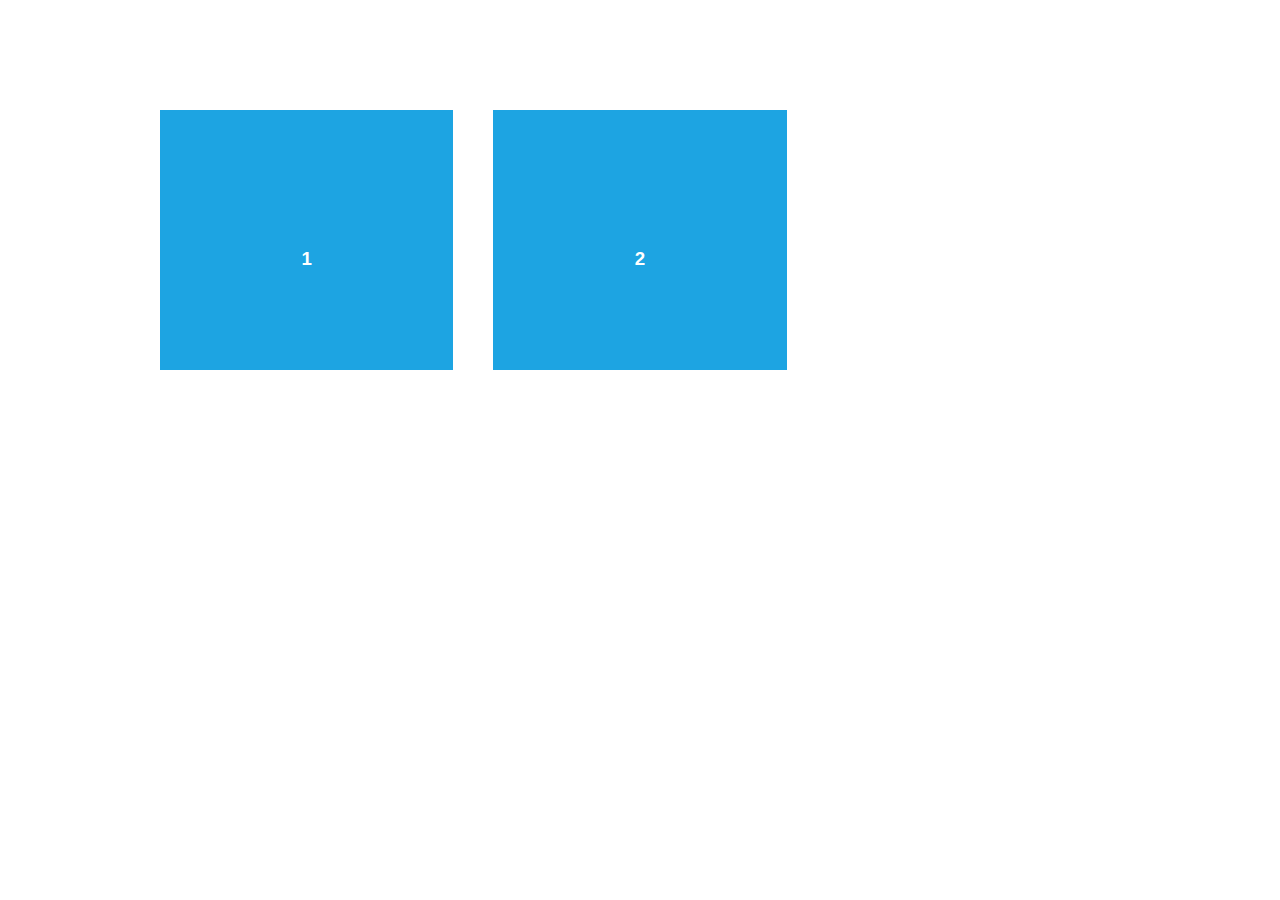
<file: assets/css/aos-master/demo/async.html>
<!DOCTYPE html>
<html>
  <head>
    <meta charset="utf-8">
    <title>AOS - Animate on scroll library</title>
    <meta name="viewport" content="width=device-width">
    <link rel="stylesheet" href="css/styles.css" />
    <link rel="stylesheet" href="../dist/aos.css" />
  </head>
  <body>
    <div id="aos-demo" class="aos-all"></div>

    <script src="../dist/aos.js"></script>
    <script>
      AOS.init({
        easing: 'ease-in-out-sine'
      });

      setInterval(addItem, 300);

      var itemsCounter = 1;
      var container = document.getElementById('aos-demo');

      function addItem () {
        if (itemsCounter > 42) return;
        var item = document.createElement('div');
        item.classList.add('aos-item');
        item.setAttribute('data-aos', 'fade-up');
        item.innerHTML = '<div class="aos-item__inner"><h3>' + itemsCounter + '</h3></div>';
        container.appendChild(item);
        itemsCounter++;
      }
    </script>
  </body>
</html>
</file>
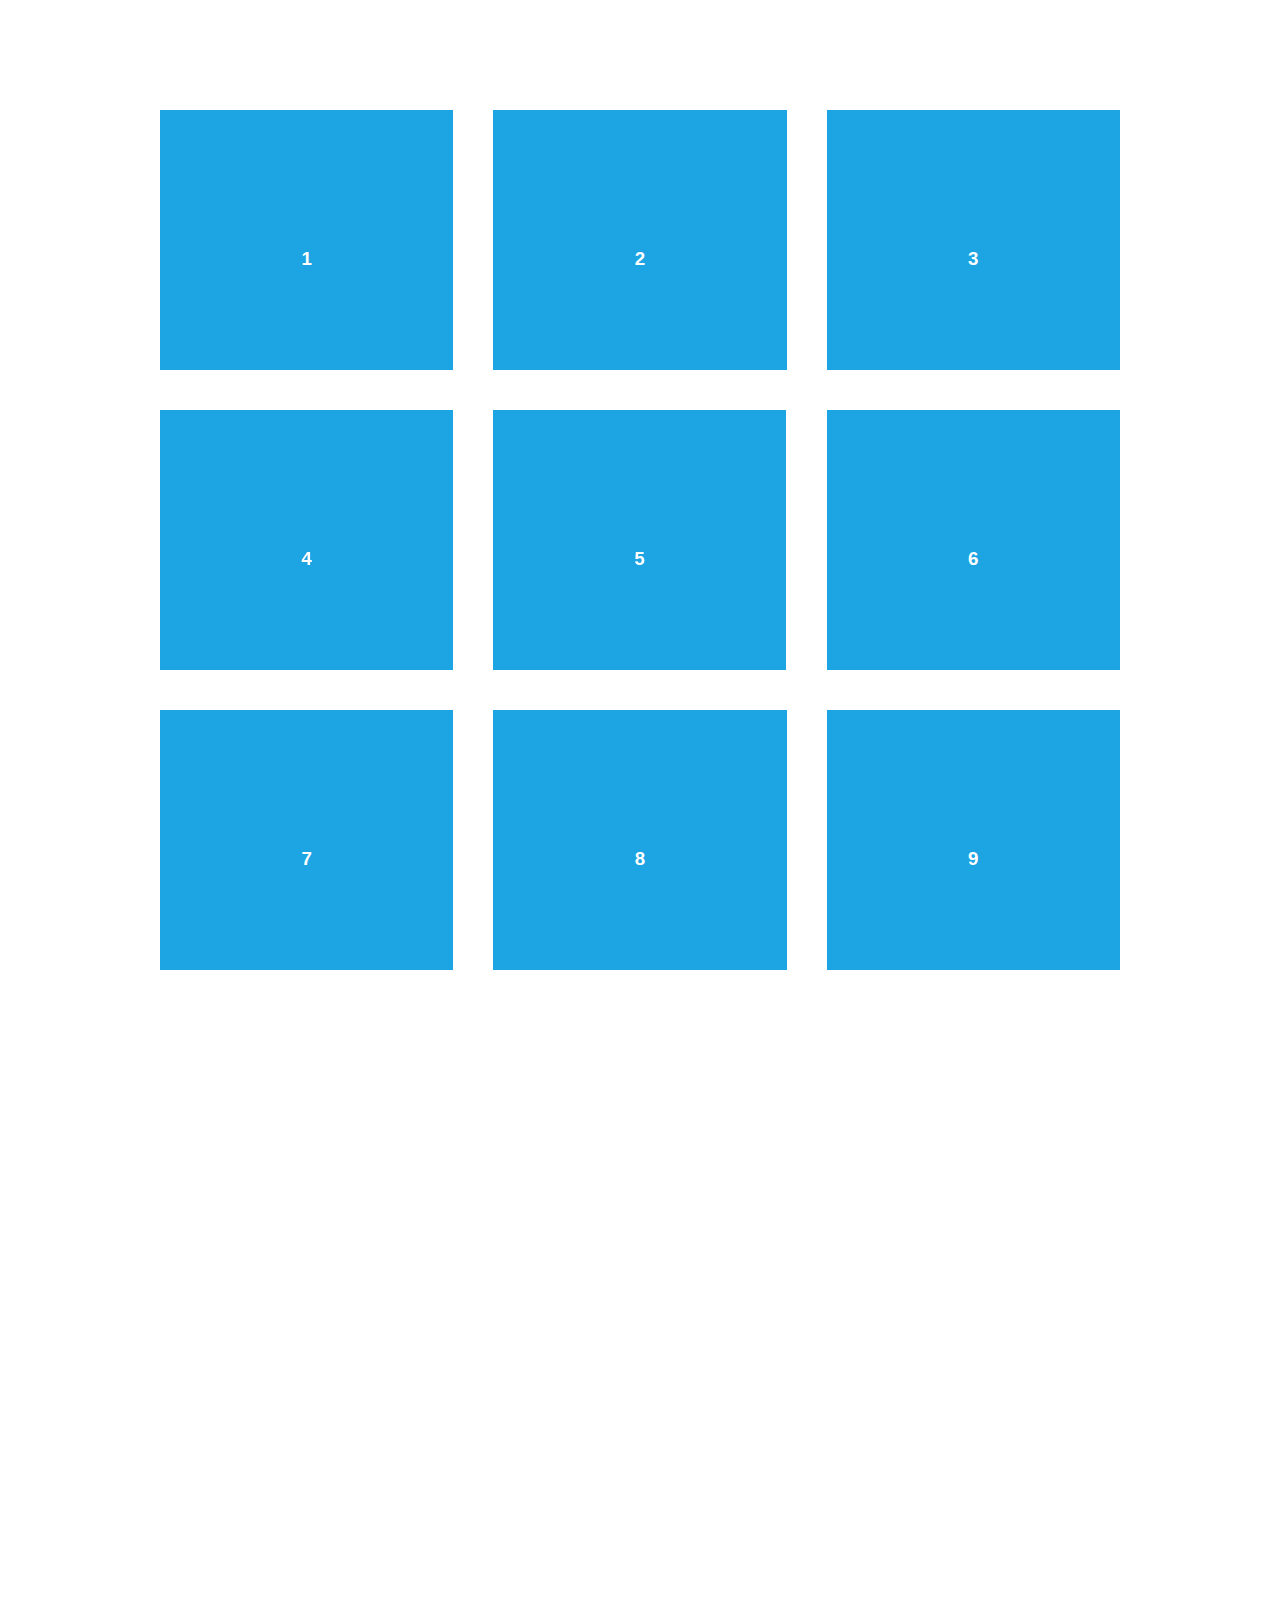
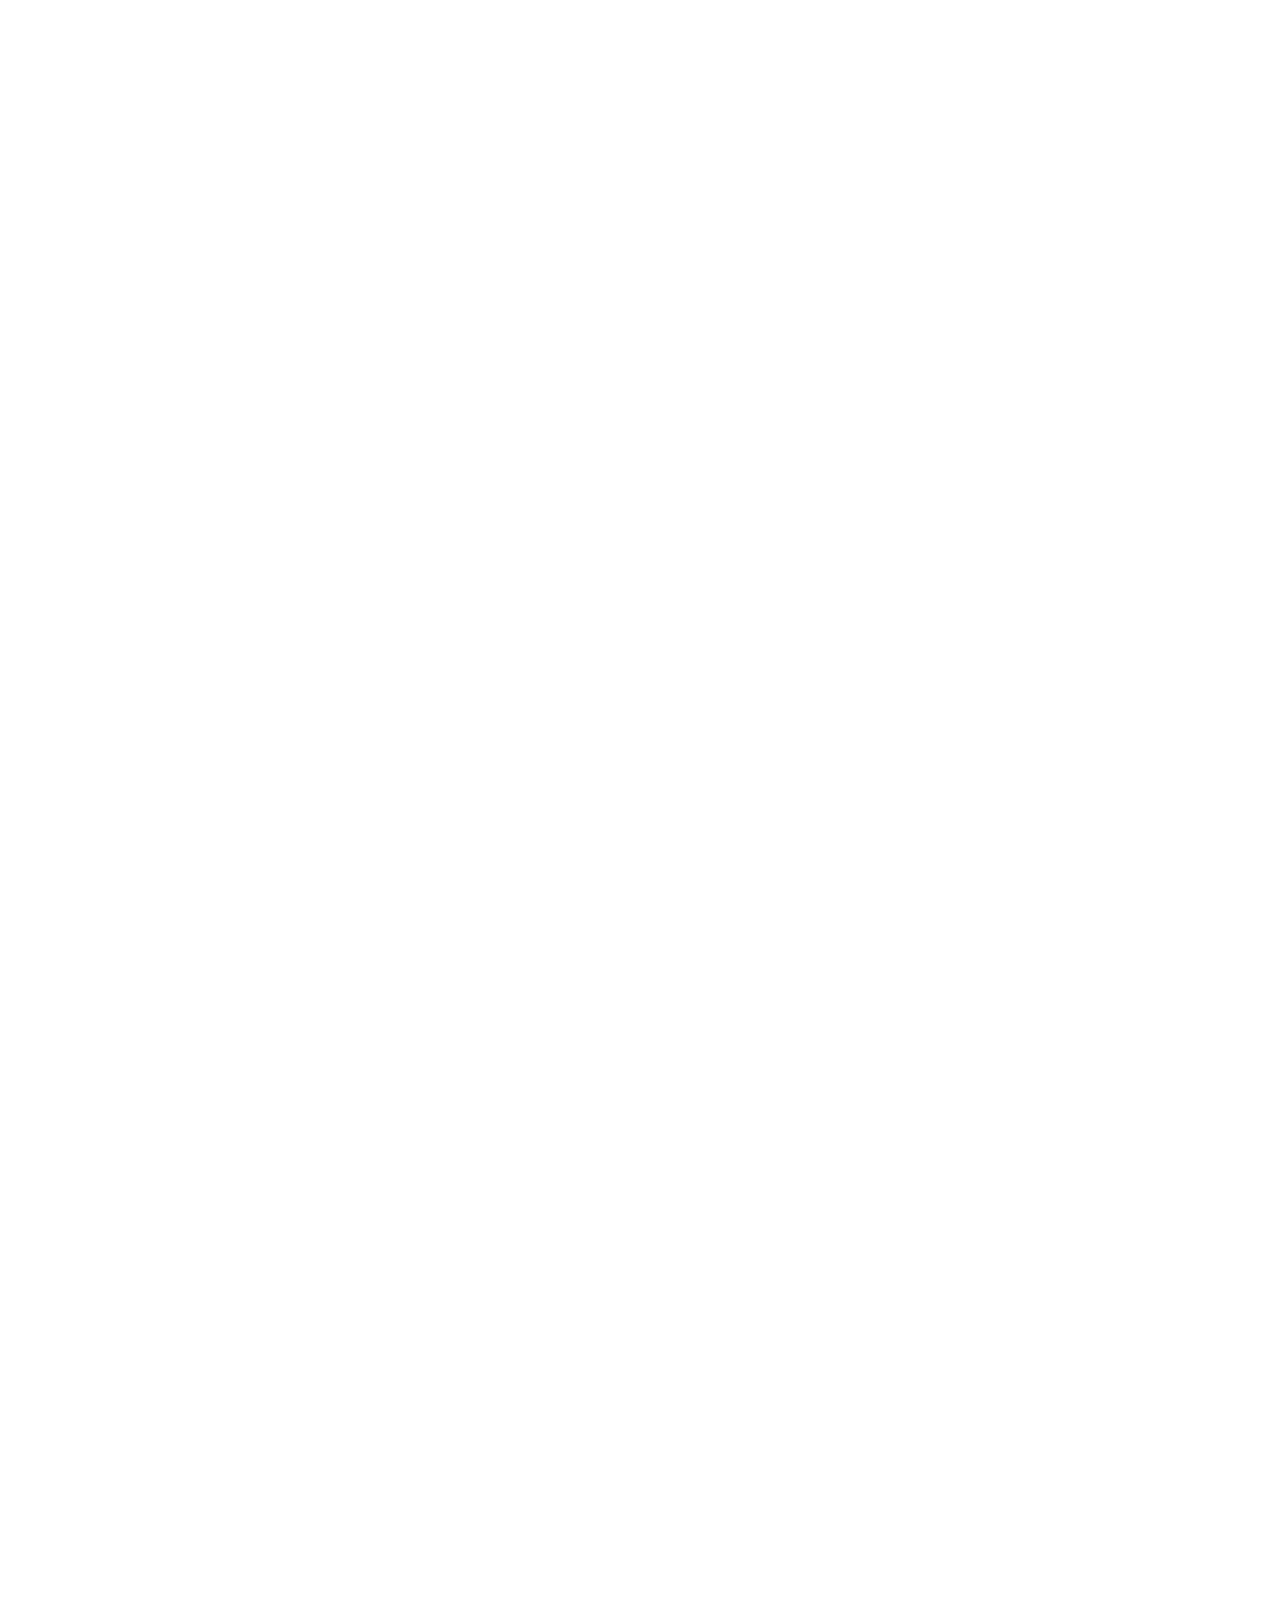
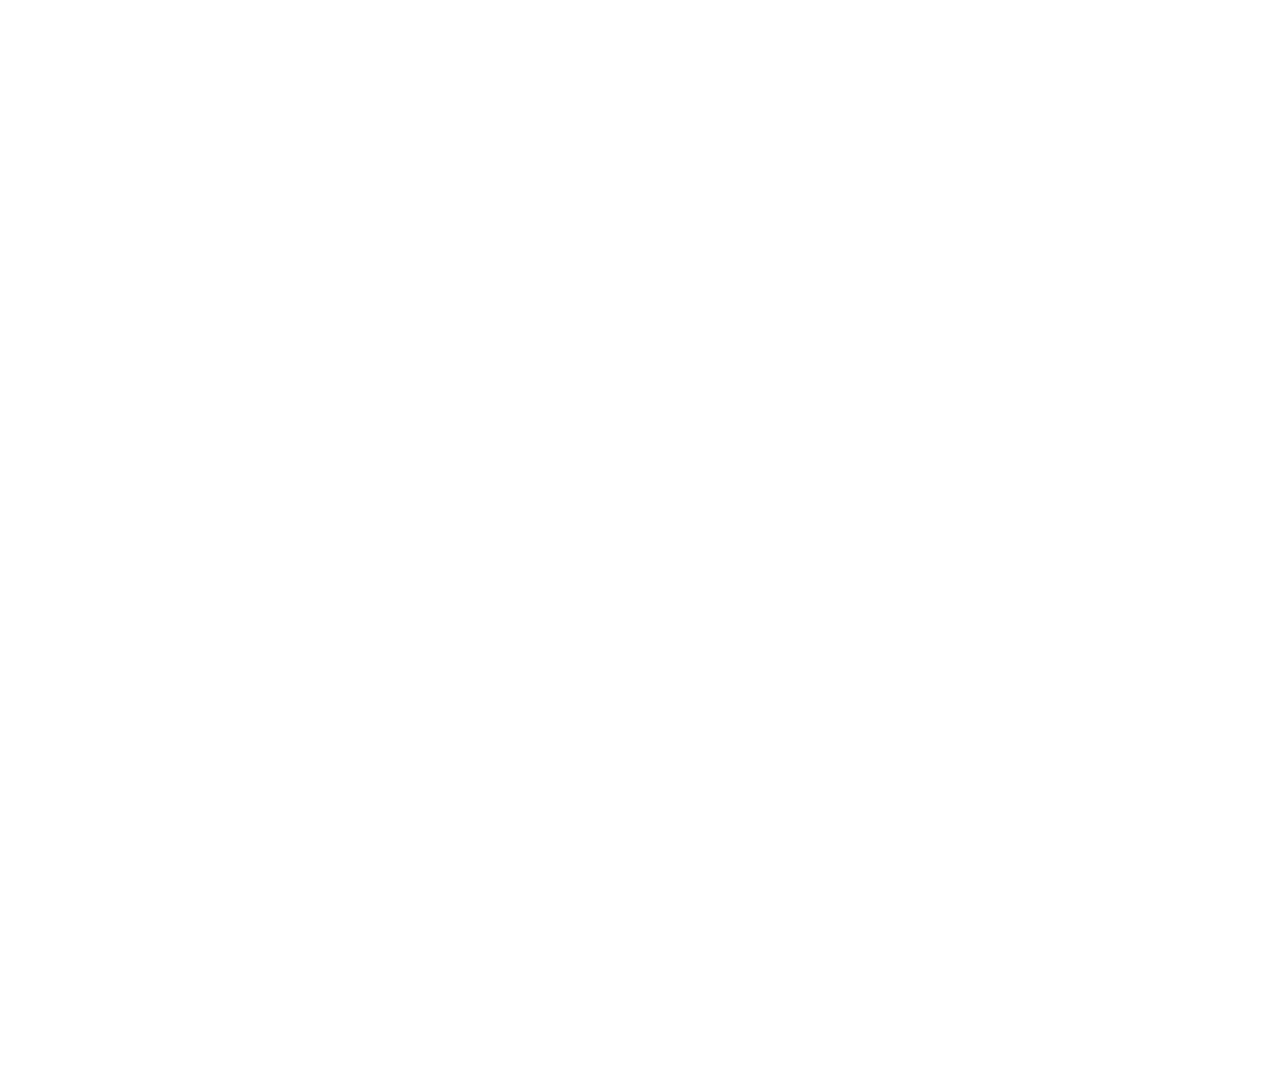
<file: assets/css/aos-master/demo/simple.html>
<!DOCTYPE html>
<html>
  <head>
    <meta charset="utf-8">
    <title>AOS - Animate on scroll library</title>
    <meta name="viewport" content="width=device-width">
    <link rel="stylesheet" href="css/styles.css" />
    <link rel="stylesheet" href="../dist/aos.css" />
    <!--[if lt IE 9]>
    <script src="//html5shiv.googlecode.com/svn/trunk/html5.js"></script>
    <![endif]-->
  </head>
  <body>
    <div id="transcroller-body" class="aos-all">
      <div class="aos-item" data-aos="fade-up">
        <div class="aos-item__inner"><h3>1</h3></div>
      </div>
      <div class="aos-item" data-aos="fade-down">
        <div class="aos-item__inner"><h3>2</h3></div>
      </div>
      <div class="aos-item" data-aos="zoom-out-down">
        <div class="aos-item__inner"><h3>3</h3></div>
      </div>
      <div class="aos-item" data-aos="flip-down">
        <div class="aos-item__inner"><h3>4</h3></div>
      </div>
      <div class="aos-item" data-aos="flip-up">
        <div class="aos-item__inner"><h3>5</h3></div>
      </div>
      <div class="aos-item" data-aos="fade-down">
        <div class="aos-item__inner"><h3>6</h3></div>
      </div>
      <div class="aos-item" data-aos="fade-in">
        <div class="aos-item__inner"><h3>7</h3></div>
      </div>
      <div class="aos-item" data-aos="fade-down">
        <div class="aos-item__inner"><h3>8</h3></div>
      </div>
      <div class="aos-item" data-aos="fade-in">
        <div class="aos-item__inner"><h3>9</h3></div>
      </div>
      <div class="aos-item" data-aos="fade-down">
        <div class="aos-item__inner"><h3>10</h3></div>
      </div>
      <div class="aos-item" data-aos="fade-up">
        <div class="aos-item__inner"><h3>11</h3></div>
      </div>
      <div class="aos-item" data-aos="fade-down">
        <div class="aos-item__inner"><h3>12</h3></div>
      </div>
      <div class="aos-item" data-aos="fade-in">
        <div class="aos-item__inner"><h3>13</h3></div>
      </div>
      <div class="aos-item" data-aos="fade-up">
        <div class="aos-item__inner"><h3>14</h3></div>
      </div>
      <div class="aos-item" data-aos="fade-in">
        <div class="aos-item__inner"><h3>15</h3></div>
      </div>
      <div class="aos-item" data-aos="fade-up">
        <div class="aos-item__inner"><h3>16</h3></div>
      </div>
      <div class="aos-item" data-aos="fade-down">
        <div class="aos-item__inner"><h3>17</h3></div>
      </div>
      <div class="aos-item" data-aos="fade-up">
        <div class="aos-item__inner"><h3>18</h3></div>
      </div>
      <div class="aos-item" data-aos="zoom-out">
        <div class="aos-item__inner"><h3>19</h3></div>
      </div>
      <div class="aos-item" data-aos="fade-up">
        <div class="aos-item__inner"><h3>20</h3></div>
      </div>
      <div class="aos-item" data-aos="zoom-out">
        <div class="aos-item__inner"><h3>21</h3></div>
      </div>
      <div class="aos-item" data-aos="fade-in">
        <div class="aos-item__inner"><h3>22</h3></div>
      </div>
      <div class="aos-item" data-aos="zoom-out-up">
        <div class="aos-item__inner"><h3>23</h3></div>
      </div>
      <div class="aos-item" data-aos="zoom-out-down">
        <div class="aos-item__inner"><h3>24</h3></div>
      </div>
      <div class="aos-item" data-aos="fade-in">
        <div class="aos-item__inner"><h3>25</h3></div>
      </div>
      <div class="aos-item" data-aos="fade-in">
        <div class="aos-item__inner"><h3>26</h3></div>
      </div>
      <div class="aos-item" data-aos="fade-in">
        <div class="aos-item__inner"><h3>27</h3></div>
      </div>
      <div class="aos-item" data-aos="fade-in">
        <div class="aos-item__inner"><h3>28</h3></div>
      </div>
      <div class="aos-item" data-aos="fade-in">
        <div class="aos-item__inner"><h3>29</h3></div>
      </div>
      <div class="aos-item" data-aos="fade-in">
        <div class="aos-item__inner"><h3>30</h3></div>
      </div>
      <div class="aos-item" data-aos="fade-in">
        <div class="aos-item__inner"><h3>31</h3></div>
      </div>
      <div class="aos-item" data-aos="fade-in">
        <div class="aos-item__inner"><h3>32</h3></div>
      </div>
      <div class="aos-item" data-aos="fade-in">
        <div class="aos-item__inner"><h3>33</h3></div>
      </div>
      <div class="aos-item" data-aos="fade-in">
        <div class="aos-item__inner"><h3>34</h3></div>
      </div>
      <div class="aos-item" data-aos="fade-in">
        <div class="aos-item__inner"><h3>35</h3></div>
      </div>
      <div class="aos-item" data-aos="fade-in">
        <div class="aos-item__inner"><h3>36</h3></div>
      </div>
      <div class="aos-item" data-aos="fade-in">
        <div class="aos-item__inner"><h3>37</h3></div>
      </div>
      <div class="aos-item" data-aos="fade-in">
        <div class="aos-item__inner"><h3>38</h3></div>
      </div>
      <div class="aos-item" data-aos="fade-in">
        <div class="aos-item__inner"><h3>39</h3></div>
      </div>
      <div class="aos-item" data-aos="fade-in">
        <div class="aos-item__inner"><h3>40</h3></div>
      </div>
      <div class="aos-item" data-aos="fade-in">
        <div class="aos-item__inner"><h3>41</h3></div>
      </div>
      <div class="aos-item" data-aos="fade-in">
        <div class="aos-item__inner"><h3>42</h3></div>
      </div>
    </div>

    <script src="../dist/aos.js"></script>
    <script>
      AOS.init({
        easing: 'ease-in-out-sine'
      });
    </script>

    <!-- <script src="//cdnjs.cloudflare.com/ajax/libs/require.js/2.1.11/require.min.js"></script>
    <script>
      requirejs.config({
          baseUrl: '../dist',
      });

      require(['aos'], function(AOS){
          AOS.init({
              easing: 'ease-in-out-sine'
          });
      });
    </script> -->
  </body>
</html>
</file>
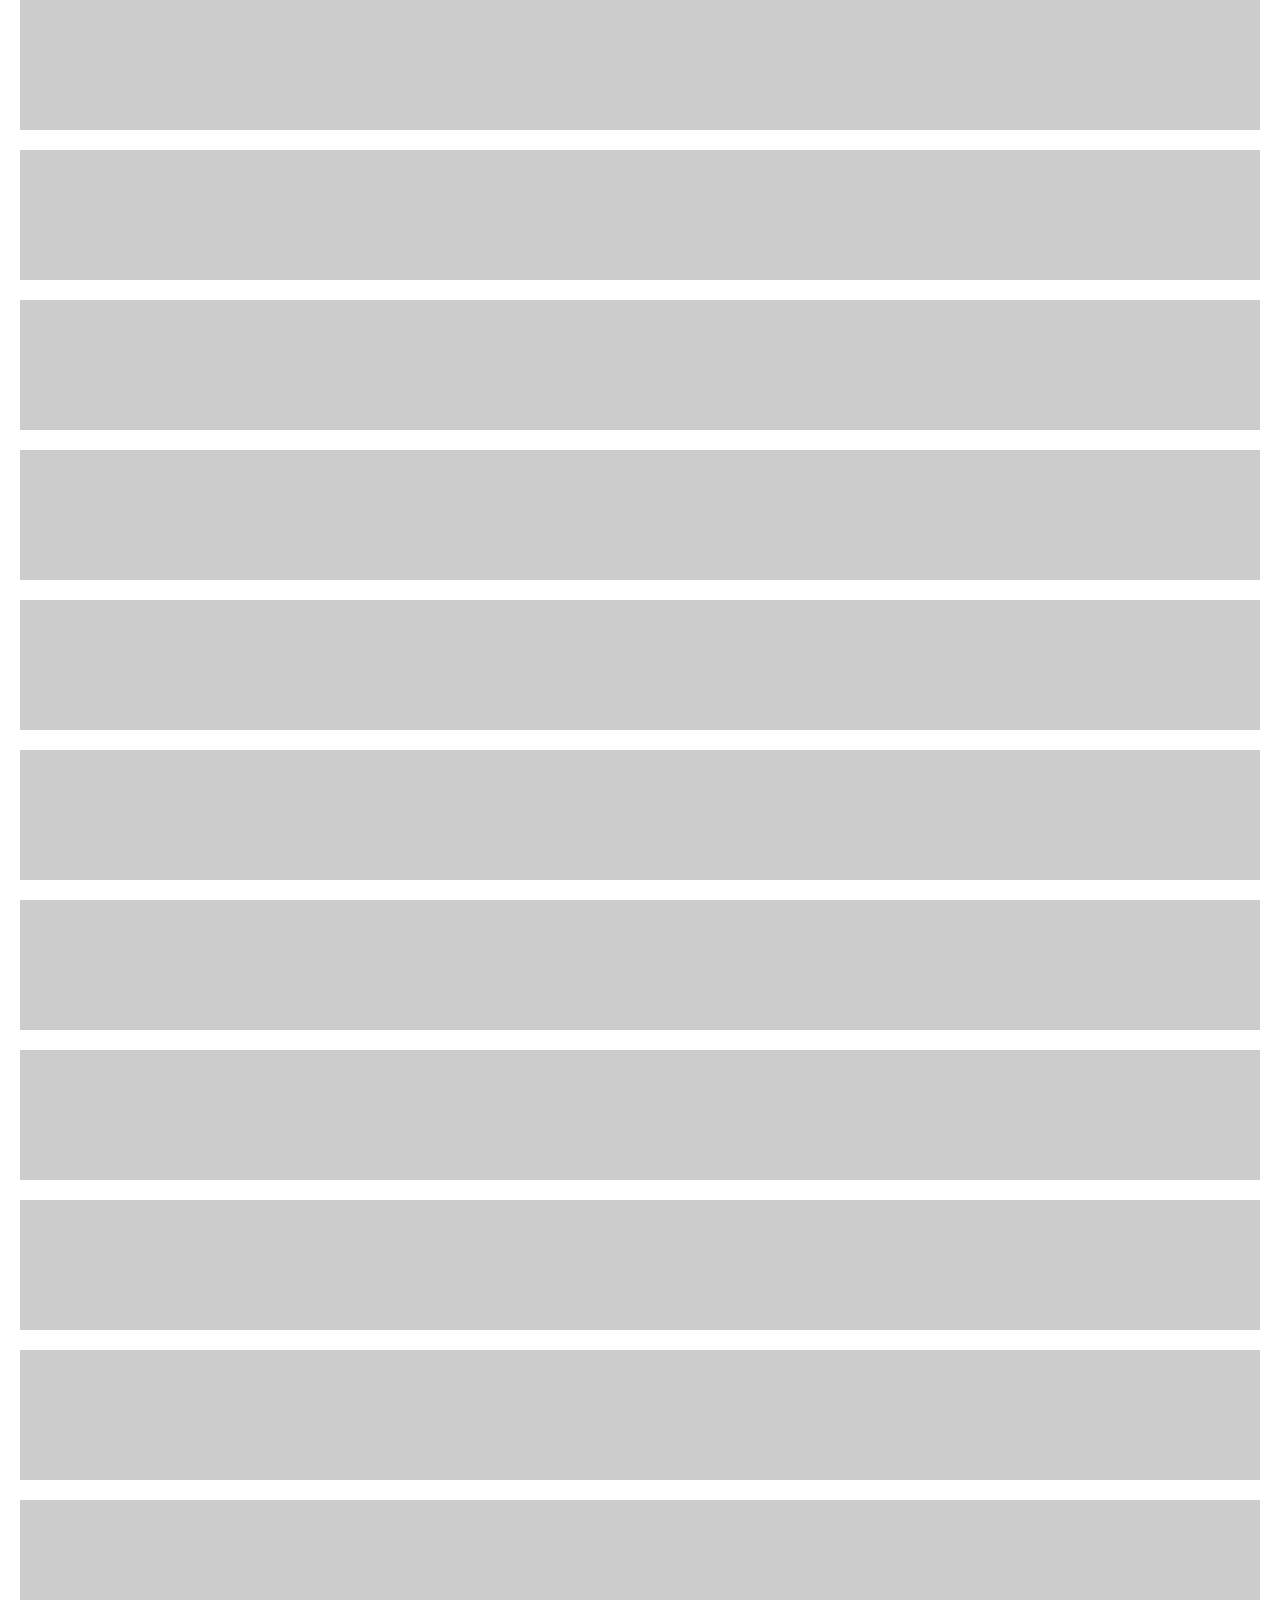
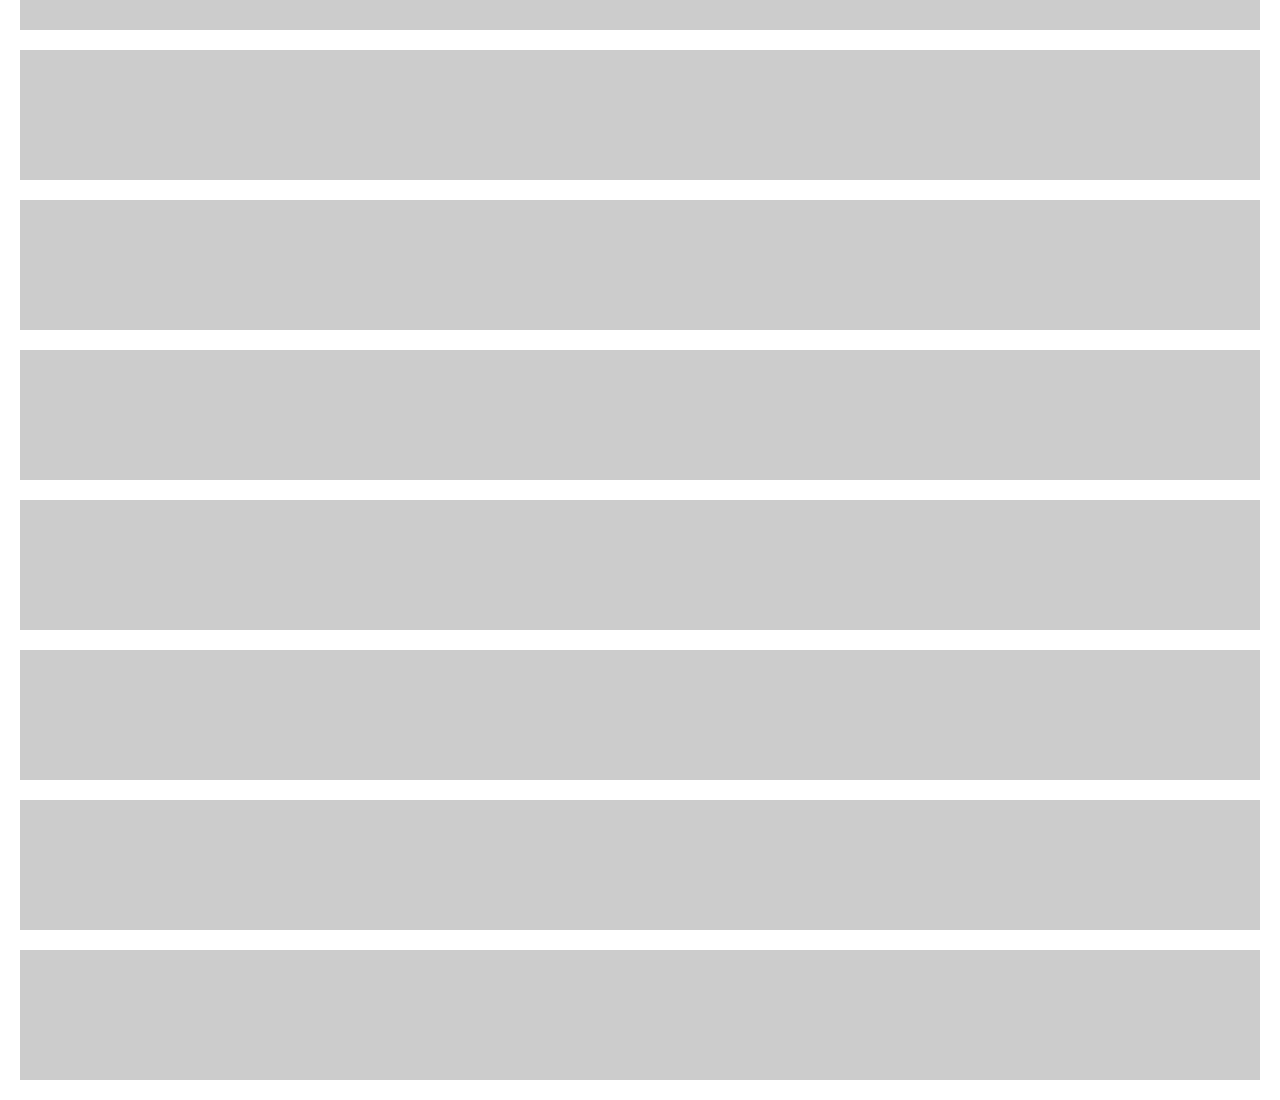
<file: assets/css/aos-master/test/fixtures/aos-offset.fixture.html>
<!DOCTYPE html>
<html>
  <head>
    <title></title>
    <style type="text/css">
      * {box-sizing: border-box;}
      body {
        margin: 0; padding: 0 20px; text-align: center;
      }
      .aos-item {
        width: 100%; height: 130px; margin: 0 0 20px 0; background: #ccc;
      }
    </style>
  </head>
  <body class="body">
    <div class="aos-item aos-item--1" data-aos-offset="50" data-aos="fade"></div>
    <div class="aos-item aos-item--2" data-aos-offset="50" data-aos="fade-up"></div>
    <div class="aos-item aos-item--3" data-aos-offset="50" data-aos="fade-down"></div>
    <div class="aos-item aos-item--4" data-aos-offset="50" data-aos="fade-left"></div>
    <div class="aos-item aos-item--5" data-aos-offset="50" data-aos="fade-right"></div>
    <div class="aos-item aos-item--6" data-aos-offset="50" data-aos="flip-up"></div>
    <div class="aos-item aos-item--7" data-aos-offset="50" data-aos="flip-down"></div>
    <div class="aos-item aos-item--8" data-aos-offset="50" data-aos="flip-left"></div>
    <div class="aos-item aos-item--9" data-aos-offset="50" data-aos="flip-right"></div>
    <div class="aos-item aos-item--10" data-aos-offset="50" data-aos="zoom-in"></div>
    <div class="aos-item aos-item--11" data-aos-offset="50" data-aos="zoom-in-up"></div>
    <div class="aos-item aos-item--12" data-aos-offset="50" data-aos="zoom-in-down"></div>
    <div class="aos-item aos-item--13" data-aos-offset="50" data-aos="zoom-in-left"></div>
    <div class="aos-item aos-item--14" data-aos-offset="50" data-aos="zoom-in-right"></div>
    <div class="aos-item aos-item--15" data-aos-offset="50" data-aos="slide-up"></div>
    <div class="aos-item aos-item--16" data-aos-offset="50" data-aos="slide-down"></div>
    <div class="aos-item aos-item--17" data-aos-offset="50" data-aos="slide-left"></div>
    <div class="aos-item aos-item--18" data-aos-offset="50" data-aos="slide-right"></div>
  </body>
</html>
</file>
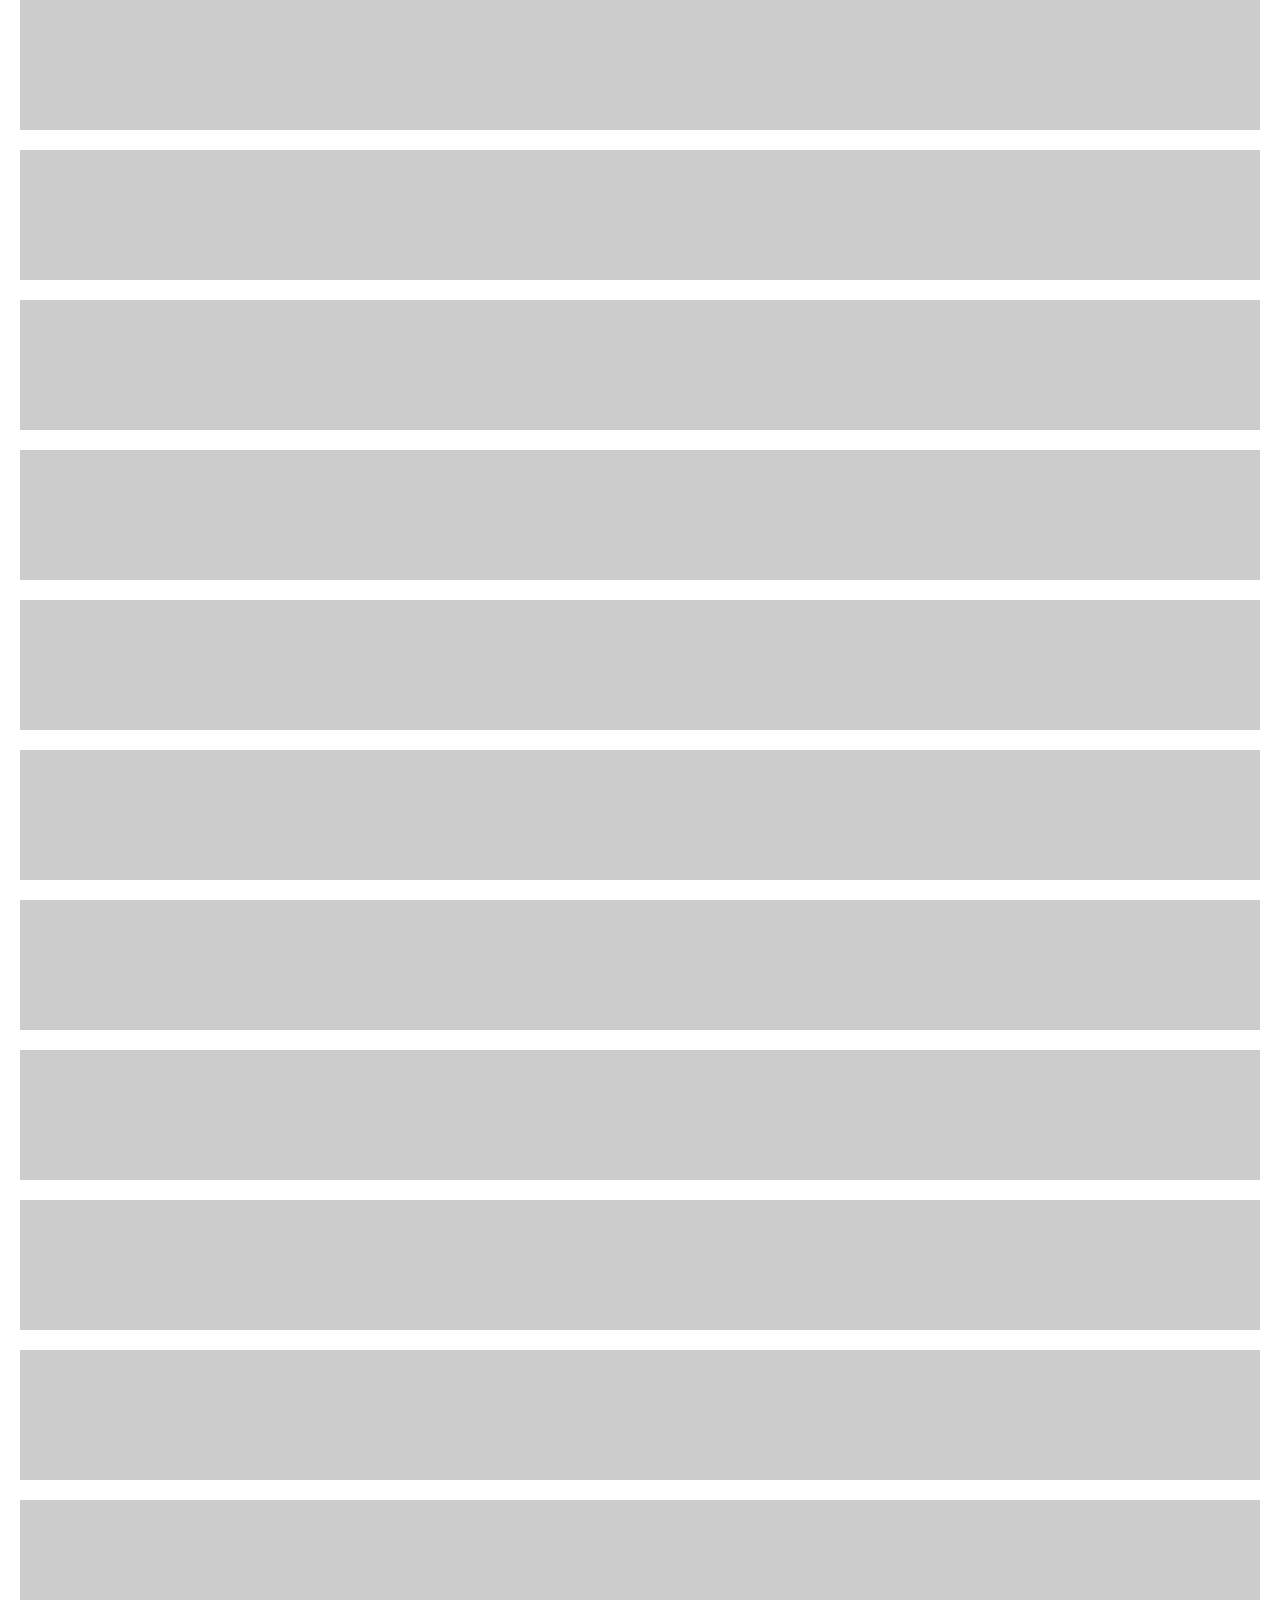
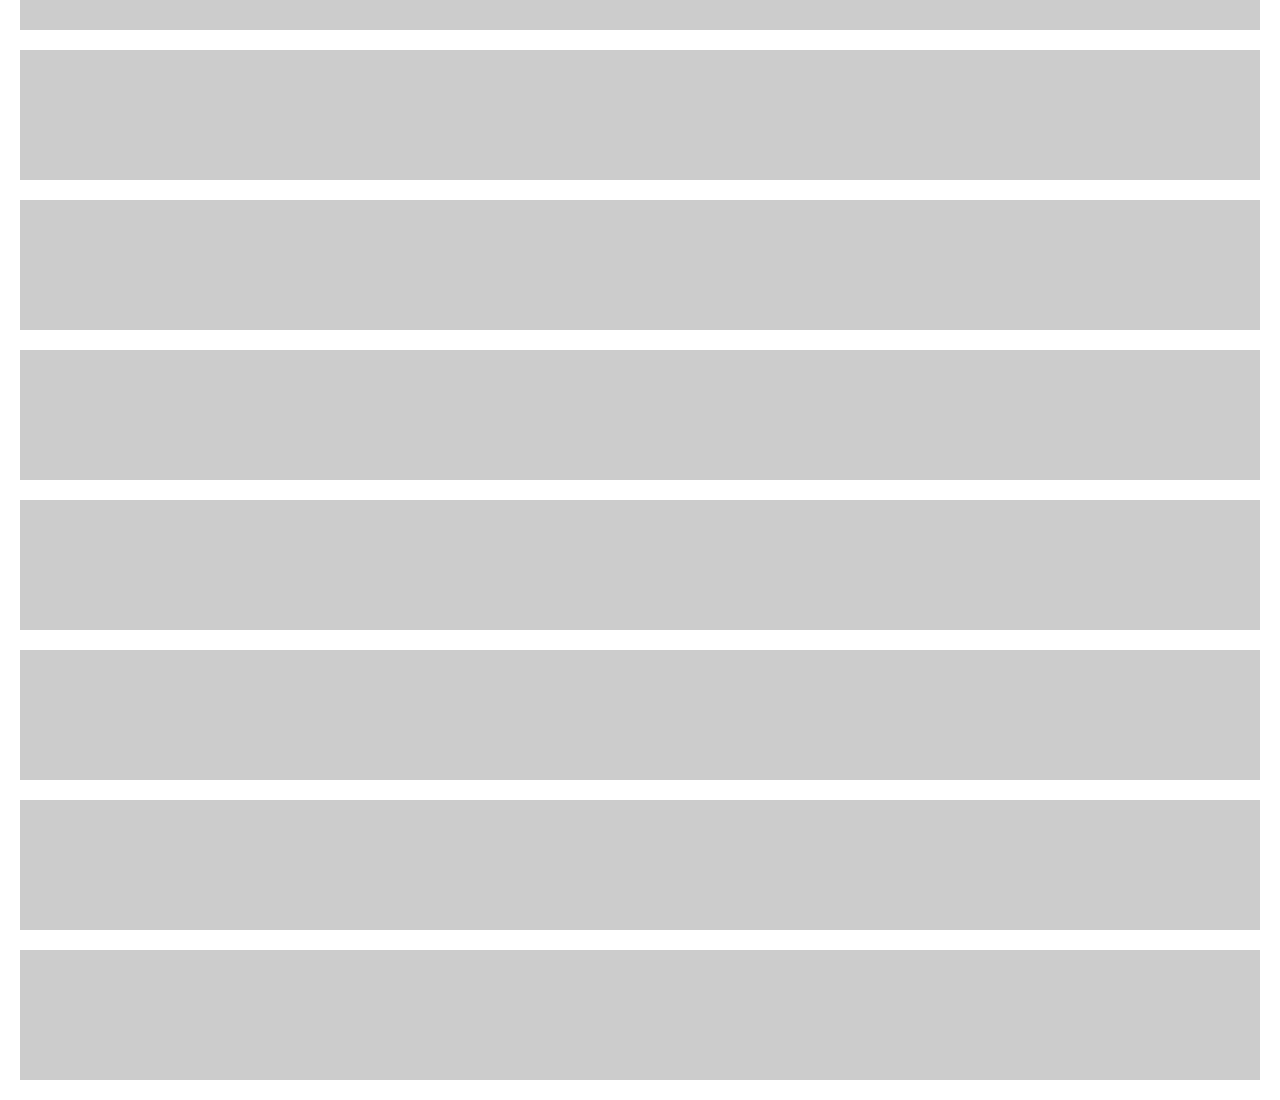
<file: assets/css/aos-master/test/fixtures/aos.fixture.html>
<!DOCTYPE html>
<html>
  <head>
    <title></title>
    <style type="text/css">
      * {box-sizing: border-box;}
      body {
        margin: 0; padding: 0 20px; text-align: center;
      }
      .aos-item {
        width: 100%; height: 130px; margin: 0 0 20px 0; background: #ccc;
      }
    </style>
  </head>
  <body class="body">
    <div class="aos-item aos-item--1" data-aos="fade"></div>
    <div class="aos-item aos-item--2" data-aos="fade-up"></div>
    <div class="aos-item aos-item--3" data-aos="fade-down"></div>
    <div class="aos-item aos-item--4" data-aos="fade-left"></div>
    <div class="aos-item aos-item--5" data-aos="fade-right"></div>
    <div class="aos-item aos-item--6" data-aos="flip-up"></div>
    <div class="aos-item aos-item--7" data-aos="flip-down"></div>
    <div class="aos-item aos-item--8" data-aos="flip-left"></div>
    <div class="aos-item aos-item--9" data-aos="flip-right"></div>
    <div class="aos-item aos-item--10" data-aos="zoom-in"></div>
    <div class="aos-item aos-item--11" data-aos="zoom-in-up"></div>
    <div class="aos-item aos-item--12" data-aos="zoom-in-down"></div>
    <div class="aos-item aos-item--13" data-aos="zoom-in-left"></div>
    <div class="aos-item aos-item--14" data-aos="zoom-in-right"></div>
    <div class="aos-item aos-item--15" data-aos="slide-up"></div>
    <div class="aos-item aos-item--16" data-aos="slide-down"></div>
    <div class="aos-item aos-item--17" data-aos="slide-left"></div>
    <div class="aos-item aos-item--18" data-aos="slide-right"></div>
  </body>
</html>
</file>
<file: assets/css/aos-master/demo/css/styles.css>
body {
  font-family: Helvetica,Tahoma;
}

*,
*:before,
*:after {
  box-sizing: border-box;
}

.aos-all {
  width: 1000px;
  max-width: 98%;
  margin: 10vh auto 0 auto;
}

.aos-item {
  display: inline-block;
  float: left;
  width: 33.3333%;
  height: 300px;
  padding: 20px;
}

.aos-item__inner {
  position: relative;
  width: 100%;
  height: 100%;
  float: left;
  background: #1da4e2;
  line-height: 260px;
  text-align: center;
  color: #fff;
}

@media screen and (max-width: 800px) {
  .aos-item {
    width: 50%;
  }
}
</file>
